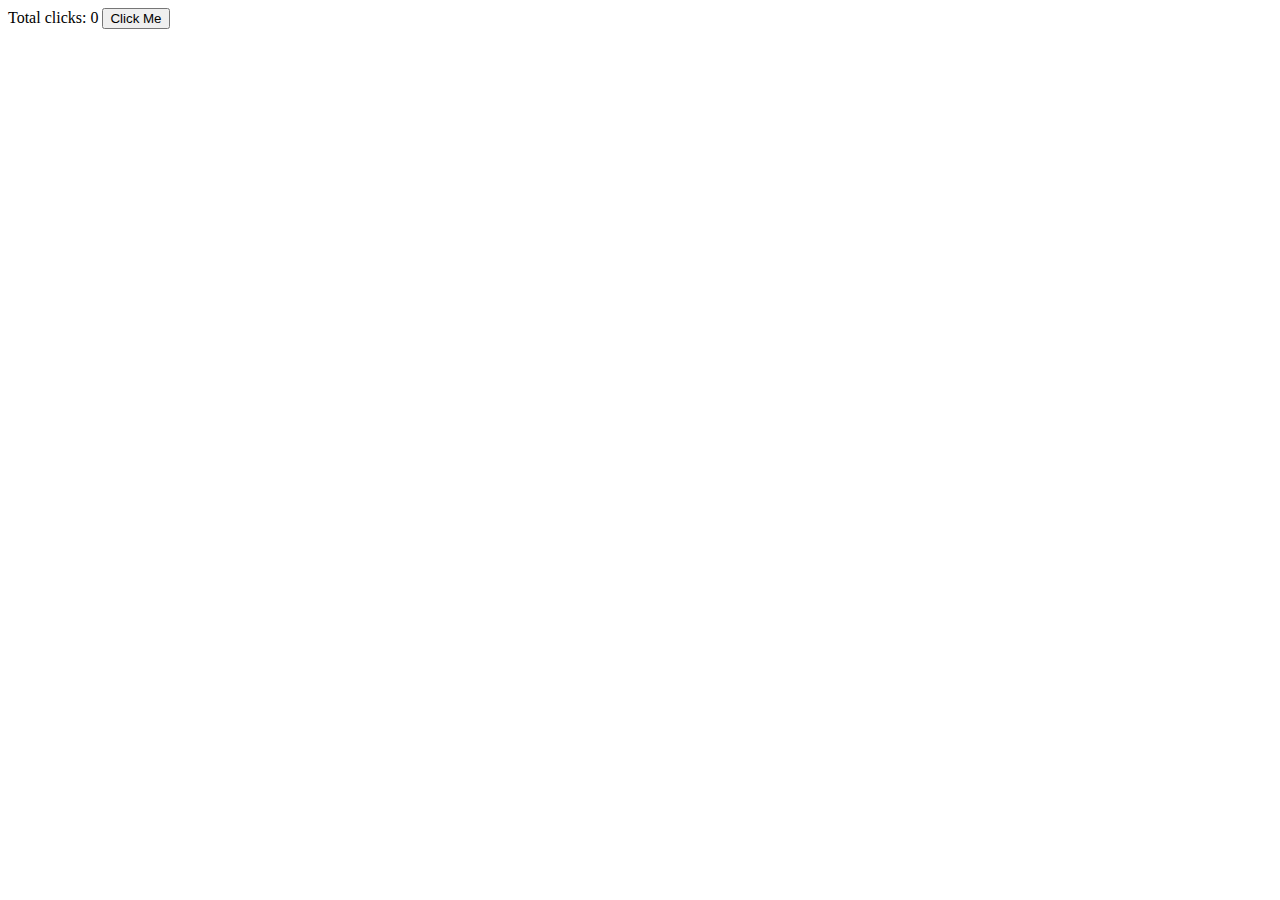
<file: vanilla-counter.html>
<!DOCTYPE html>
<html>
    <body>
        <span id="span">Total clicks: 0</span>
        <button id="btn">Click Me</button>
    </body>
    <script>
        let counter = 0;
        
        const btn = document.querySelector("#btn");
        const span = document.querySelector("#span");

        function handleClick(e){
            e.preventDefault();
            counter = counter+1;
            span.innerText = `Total clicks: ${counter}`
            console.log(counter);
        }

        btn.addEventListener("click", handleClick)
    </script>
</html>
</file>
